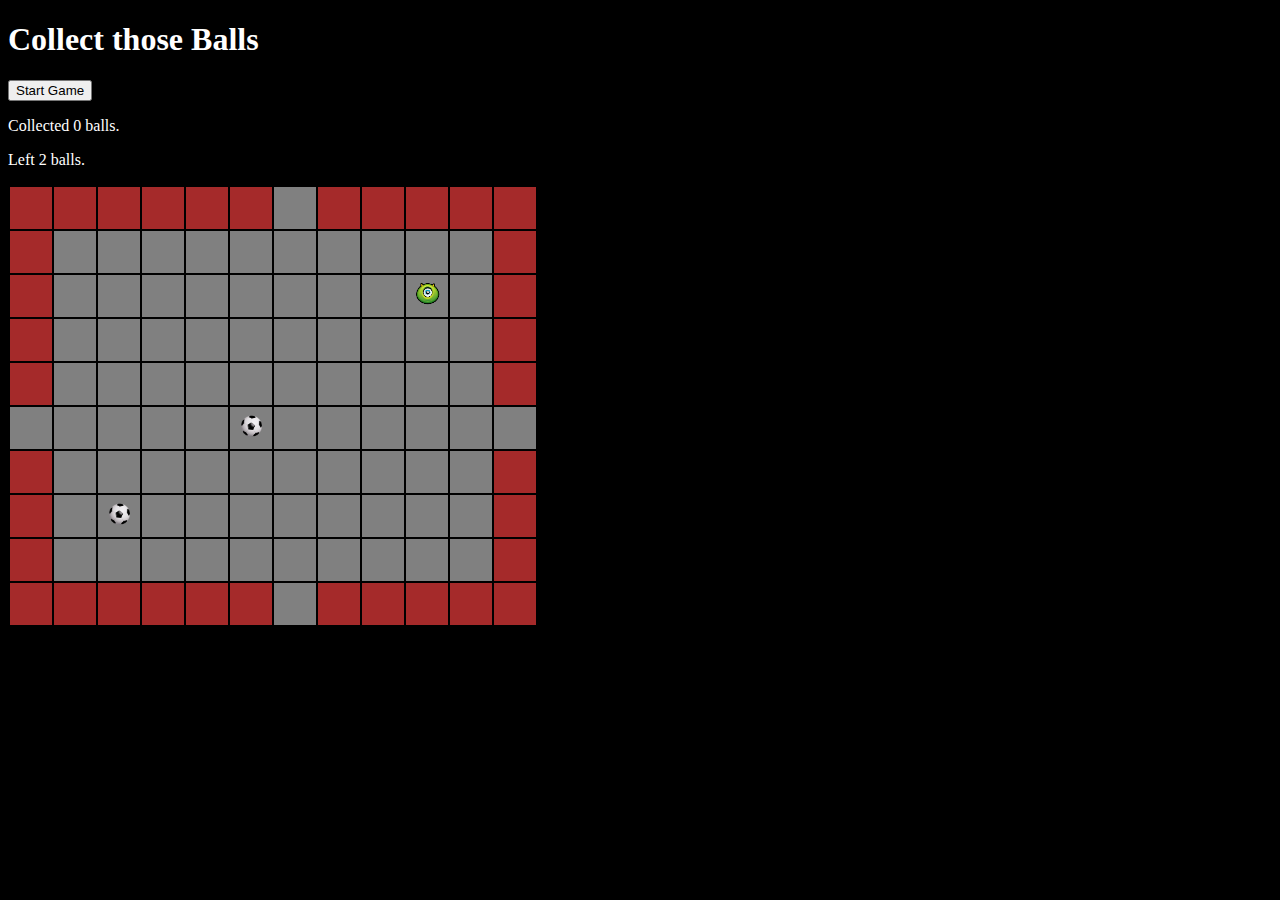
<file: index.html>
<!DOCTYPE html>
<html>
  <head>
    <meta charset="utf-8" />
    <title>Mister Balls</title>
    <link rel="stylesheet" href="css/style.css" />
  </head>

  <body onkeyup="onHandleKey(event)" onload="onInitGame()">
    <h1>Collect those Balls</h1>
    <button onclick="onStartGame()">Start Game</button>
    <p>Collected <span class="collected"></span> balls.</p>
    <p>Left <span class="left"></span> balls.</p>
    <table>
      <tbody class="board"></tbody>
    </table>

    <script src="js/util.js"></script>
    <script src="js/app.js"></script>
  </body>
</html>
</file>
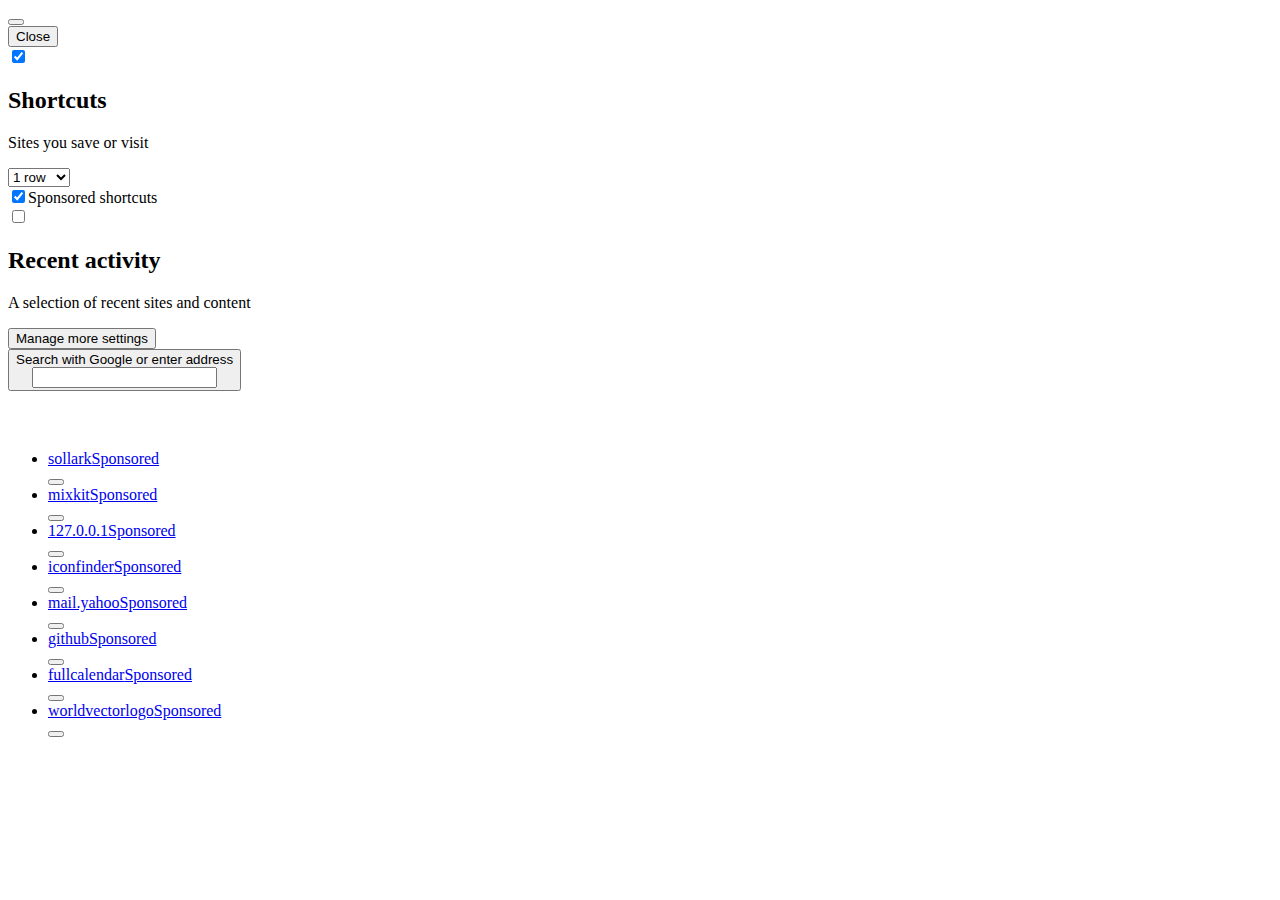
<file: img/New Tab.html>
<!-- This Source Code Form is subject to the terms of the Mozilla Public
   - License, v. 2.0. If a copy of the MPL was not distributed with this file,
   - You can obtain one at http://mozilla.org/MPL/2.0/. -->
<!DOCTYPE html>
<html dir="ltr" lang="en-US"><head>
<meta http-equiv="content-type" content="text/html; charset=UTF-8">
    <meta charset="utf-8">
    <meta http-equiv="Content-Security-Policy" content="default-src 'none'; object-src 'none'; script-src resource: chrome:; connect-src https:; img-src https: data: blob: chrome:; style-src 'unsafe-inline';">
    <meta name="color-scheme" content="light dark">
    <title data-l10n-id="newtab-page-title">New Tab</title>
    <link rel="icon" type="image/png" href="chrome://branding/content/icon32.png">
    <link rel="localization" href="branding/brand.ftl">
    <link rel="localization" href="browser/branding/brandings.ftl">
    <link rel="localization" href="browser/newtab/newtab.ftl">
    <link rel="stylesheet" href="chrome://browser/content/contentSearchUI.css">
    <link rel="stylesheet" href="chrome://activity-stream/content/css/activity-stream.css">
  </head>
  <body class="activity-stream" style="--newtab-search-icon: url(moz-extension://cdc5b0d8-8868-45a9-9ea5-51e98b0e3542/favicon.ico);">
    <div id="root"><div><span><button class="icon icon-settings personalize-button personalize-animate-appear-done personalize-animate-enter-done" data-l10n-id="newtab-personalize-icon-label" title="Personalize new tab" aria-label="Personalize new tab"></button><div class="customize-menu" role="dialog" data-l10n-id="newtab-personalize-dialog-label" aria-label="Personalize"><button class="close-button" data-l10n-id="newtab-custom-close-button">Close</button><div></div><div class="home-section"><div id="shortcuts-section" class="section"><label class="switch"><input id="shortcuts-toggle" type="checkbox" preference="feeds.topsites" aria-labelledby="custom-shortcuts-title" aria-describedby="custom-shortcuts-subtitle" eventsource="TOP_SITES" checked="checked"><span class="slider" role="presentation"></span></label><div><h2 id="custom-shortcuts-title" class="title"><label for="shortcuts-toggle" data-l10n-id="newtab-custom-shortcuts-title">Shortcuts</label></h2><p id="custom-shortcuts-subtitle" class="subtitle" data-l10n-id="newtab-custom-shortcuts-subtitle">Sites you save or visit</p><div class="more-info-top-wrapper"><div class="more-information" style="margin-top: 0px;"><select id="row-selector" class="selector" name="row-count" preference="topSitesRows" aria-labelledby="custom-shortcuts-title"><option value="1" data-l10n-id="newtab-custom-row-selector" data-l10n-args="{&quot;num&quot;: 1}" selected="selected">1 row</option><option value="2" data-l10n-id="newtab-custom-row-selector" data-l10n-args="{&quot;num&quot;: 2}">2 rows</option><option value="3" data-l10n-id="newtab-custom-row-selector" data-l10n-args="{&quot;num&quot;: 3}">3 rows</option><option value="4" data-l10n-id="newtab-custom-row-selector" data-l10n-args="{&quot;num&quot;: 4}">4 rows</option></select><div class="check-wrapper" role="presentation"><input id="sponsored-shortcuts" class="sponsored-checkbox" type="checkbox" preference="showSponsoredTopSites" eventsource="SPONSORED_TOP_SITES" checked="checked"><label class="sponsored" for="sponsored-shortcuts" data-l10n-id="newtab-custom-sponsored-sites">Sponsored shortcuts</label></div></div></div></div></div><div id="recent-section" class="section"><label class="switch"><input id="highlights-toggle" type="checkbox" preference="feeds.section.highlights" eventsource="HIGHLIGHTS" aria-labelledby="custom-recent-title" aria-describedby="custom-recent-subtitle"><span class="slider" role="presentation"></span></label><div><h2 id="custom-recent-title" class="title"><label for="highlights-toggle" data-l10n-id="newtab-custom-recent-title">Recent activity</label></h2><p id="custom-recent-subtitle" class="subtitle" data-l10n-id="newtab-custom-recent-subtitle">A selection of recent sites and content</p></div></div><span class="divider" role="separator"></span><div><button id="settings-link" class="external-link" data-l10n-id="newtab-custom-settings">Manage more settings</button></div></div></div></span><div class="outer-wrapper ds-outer-wrapper-breakpoint-override visible-logo"><main class=""><div class="non-collapsible-section"><div class="search-wrapper"><div class="logo-and-wordmark"><div class="logo"></div><div class="wordmark"></div></div><div class="search-inner-wrapper"><button class="search-handoff-button" data-l10n-id="newtab-search-box-handoff-input" data-l10n-args="{&quot;engine&quot;:&quot;Google&quot;}" tabindex="-1" title="Search with Google or enter address" aria-label="Search with Google or enter address"><div class="fake-textbox" data-l10n-id="newtab-search-box-handoff-text" data-l10n-args="{&quot;engine&quot;:&quot;Google&quot;}">Search with Google or enter address</div><input type="search" class="fake-editable" tabindex="-1" aria-hidden="true"><div class="fake-caret"></div></button></div></div></div><div class="body-wrapper on"><div class="discovery-stream ds-layout"><div class="ds-column ds-column-12"><div class="ds-column-grid"><div><div class="ds-top-sites "><section class="collapsible-section top-sites" data-section-id="topsites"><div class="section-top-bar"><h3 class="section-title-container " style="visibility: hidden;"><span class="section-title"><span data-l10n-id="newtab-section-header-topsites">Top Sites</span></span><span class="learn-more-link-wrapper"></span></h3></div><div><ul class="top-sites-list"><li class="top-site-outer"><div class="top-site-inner"><a class="top-site-button" href="https://sollark.github.io/mines/" tabindex="0" draggable="true" data-is-sponsored-link="false"><div class="tile" aria-hidden="true"><div class="icon-wrapper letter-fallback" data-fallback="s" style="background-color: rgb(161, 114, 255);"><div class=""></div></div></div><div class="title"><span dir="auto">sollark<span class="sponsored-label" data-l10n-id="newtab-topsite-sponsored">Sponsored</span></span></div></a><div><button aria-haspopup="true" data-l10n-id="newtab-menu-content-tooltip" data-l10n-args="{&quot;title&quot;:&quot;sollark&quot;}" class="context-menu-button icon" title="Open menu" aria-label="Open context menu for sollark"></button></div></div></li><li class="top-site-outer"><div class="top-site-inner"><a class="top-site-button" href="https://mixkit.co/free-sound-effects/" tabindex="0" draggable="true" data-is-sponsored-link="false"><div class="tile" aria-hidden="true"><div class="icon-wrapper" data-fallback="m"><div class="top-site-icon rich-icon" style="background-image: url(&quot;[data-uri]&quot;);"></div></div></div><div class="title"><span dir="auto">mixkit<span class="sponsored-label" data-l10n-id="newtab-topsite-sponsored">Sponsored</span></span></div></a><div><button aria-haspopup="true" data-l10n-id="newtab-menu-content-tooltip" data-l10n-args="{&quot;title&quot;:&quot;mixkit&quot;}" class="context-menu-button icon" title="Open menu" aria-label="Open context menu for mixkit"></button></div></div></li><li class="top-site-outer"><div class="top-site-inner"><a class="top-site-button" href="http://127.0.0.1:5500/pages/js/js.html" tabindex="0" draggable="true" data-is-sponsored-link="false"><div class="tile" aria-hidden="true"><div class="icon-wrapper letter-fallback" data-fallback="1" style="background-color: rgb(255, 113, 57);"><div class=""></div></div></div><div class="title"><span dir="auto">127.0.0.1<span class="sponsored-label" data-l10n-id="newtab-topsite-sponsored">Sponsored</span></span></div></a><div><button aria-haspopup="true" data-l10n-id="newtab-menu-content-tooltip" data-l10n-args="{&quot;title&quot;:&quot;127.0.0.1&quot;}" class="context-menu-button icon" title="Open menu" aria-label="Open context menu for 127.0.0.1"></button></div></div></li><li class="top-site-outer"><div class="top-site-inner"><a class="top-site-button" href="https://www.iconfinder.com/" tabindex="0" draggable="true" data-is-sponsored-link="false"><div class="tile" aria-hidden="true"><div class="icon-wrapper" data-fallback="i"><div class="top-site-icon rich-icon" style="background-image: url(&quot;[data-uri]&quot;);"></div></div></div><div class="title"><span dir="auto">iconfinder<span class="sponsored-label" data-l10n-id="newtab-topsite-sponsored">Sponsored</span></span></div></a><div><button aria-haspopup="true" data-l10n-id="newtab-menu-content-tooltip" data-l10n-args="{&quot;title&quot;:&quot;iconfinder&quot;}" class="context-menu-button icon" title="Open menu" aria-label="Open context menu for iconfinder"></button></div></div></li><li class="top-site-outer"><div class="top-site-inner"><a class="top-site-button" href="https://mail.yahoo.com/d/folders/1" tabindex="0" draggable="true" data-is-sponsored-link="false"><div class="tile" aria-hidden="true"><div class="icon-wrapper letter-fallback" data-fallback="m" style="background-color: rgb(255, 79, 95);"><div class=""></div></div></div><div class="title"><span dir="auto">mail.yahoo<span class="sponsored-label" data-l10n-id="newtab-topsite-sponsored">Sponsored</span></span></div></a><div><button aria-haspopup="true" data-l10n-id="newtab-menu-content-tooltip" data-l10n-args="{&quot;title&quot;:&quot;mail.yahoo&quot;}" class="context-menu-button icon" title="Open menu" aria-label="Open context menu for mail.yahoo"></button></div></div></li><li class="top-site-outer"><div class="top-site-inner"><a class="top-site-button" href="https://github.com/" tabindex="0" draggable="true" data-is-sponsored-link="false"><div class="tile" aria-hidden="true"><div class="icon-wrapper" data-fallback="g"><div class="top-site-icon rich-icon" style="background-image: url(&quot;[data-uri]&quot;);"></div></div></div><div class="title"><span dir="auto">github<span class="sponsored-label" data-l10n-id="newtab-topsite-sponsored">Sponsored</span></span></div></a><div><button aria-haspopup="true" data-l10n-id="newtab-menu-content-tooltip" data-l10n-args="{&quot;title&quot;:&quot;github&quot;}" class="context-menu-button icon" title="Open menu" aria-label="Open context menu for github"></button></div></div></li><li class="top-site-outer hide-for-narrow"><div class="top-site-inner"><a class="top-site-button" href="https://fullcalendar.io/docs/react" tabindex="0" draggable="true" data-is-sponsored-link="false"><div class="tile" aria-hidden="true"><div class="icon-wrapper" data-fallback="f"><div class="top-site-icon rich-icon" style="background-image: url(&quot;[data-uri]&quot;);"></div></div></div><div class="title"><span dir="auto">fullcalendar<span class="sponsored-label" data-l10n-id="newtab-topsite-sponsored">Sponsored</span></span></div></a><div><button aria-haspopup="true" data-l10n-id="newtab-menu-content-tooltip" data-l10n-args="{&quot;title&quot;:&quot;fullcalendar&quot;}" class="context-menu-button icon" title="Open menu" aria-label="Open context menu for fullcalendar"></button></div></div></li><li class="top-site-outer hide-for-narrow"><div class="top-site-inner"><a class="top-site-button" href="https://worldvectorlogo.com/" tabindex="0" draggable="true" data-is-sponsored-link="false"><div class="tile" aria-hidden="true"><div class="icon-wrapper" data-fallback="w"><div></div><div class="top-site-icon default-icon" data-fallback="" style="background-image: url(&quot;[data-uri]&quot;);"></div></div></div><div class="title"><span dir="auto">worldvectorlogo<span class="sponsored-label" data-l10n-id="newtab-topsite-sponsored">Sponsored</span></span></div></a><div><button aria-haspopup="true" data-l10n-id="newtab-menu-content-tooltip" data-l10n-args="{&quot;title&quot;:&quot;worldvectorlogo&quot;}" class="context-menu-button icon" title="Open menu" aria-label="Open context menu for worldvectorlogo"></button></div></div></li></ul><div class="edit-topsites-wrapper"></div></div></section></div></div></div></div><style data-styles="[[null]]"></style></div><div class="discovery-stream ds-layout"><div class="ds-column ds-column-12"><div class="ds-column-grid"><div></div></div></div><style data-styles="[[null]]"></style></div></div></main></div></div></div>
    <div id="footer-asrouter-container" role="presentation"></div>
  

</body></html>
</file>
<file: css/style.css>
body {
    background-color: black;
    color: white;
}

.cell {
    width: 40px;
    height: 40px;
    text-align: center;
}

.cell img {
    width: 25px;
    height: auto;
}

.floor {
    background-color: gray;
}

.wall {
    background-color: brown;
}

.glue {
    background-color: greenyellow;
}
</file>
